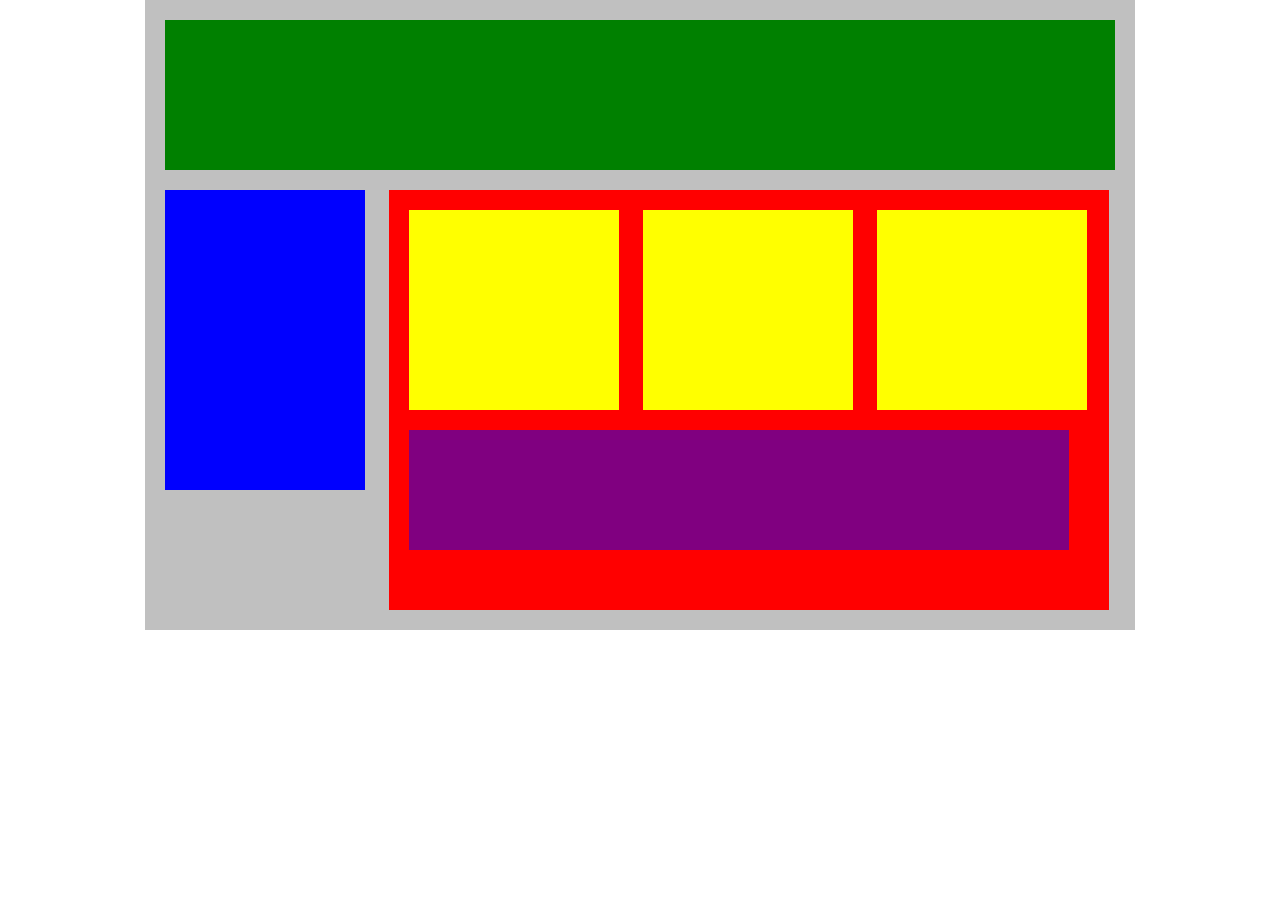
<file: index2.html>
<!DOCTYPE html>
<html lang="en">
   <head>
      <title>Position Practice</title>
      <link rel="stylesheet" type="text/css" href="style2.css">
   </head>
   <body>
       <div id="wrapper">
         <div id="header"></div>
         <div id="navigation"></div>
         <div id="main_content">
            <div class="subcontents"></div>
            <div class="subcontents"></div>
            <div class="subcontents"></div>
            <div id="advertisement"></div>
         </div>
      </div><!-- end of wrapper -->
   </body>
</html>
</file>
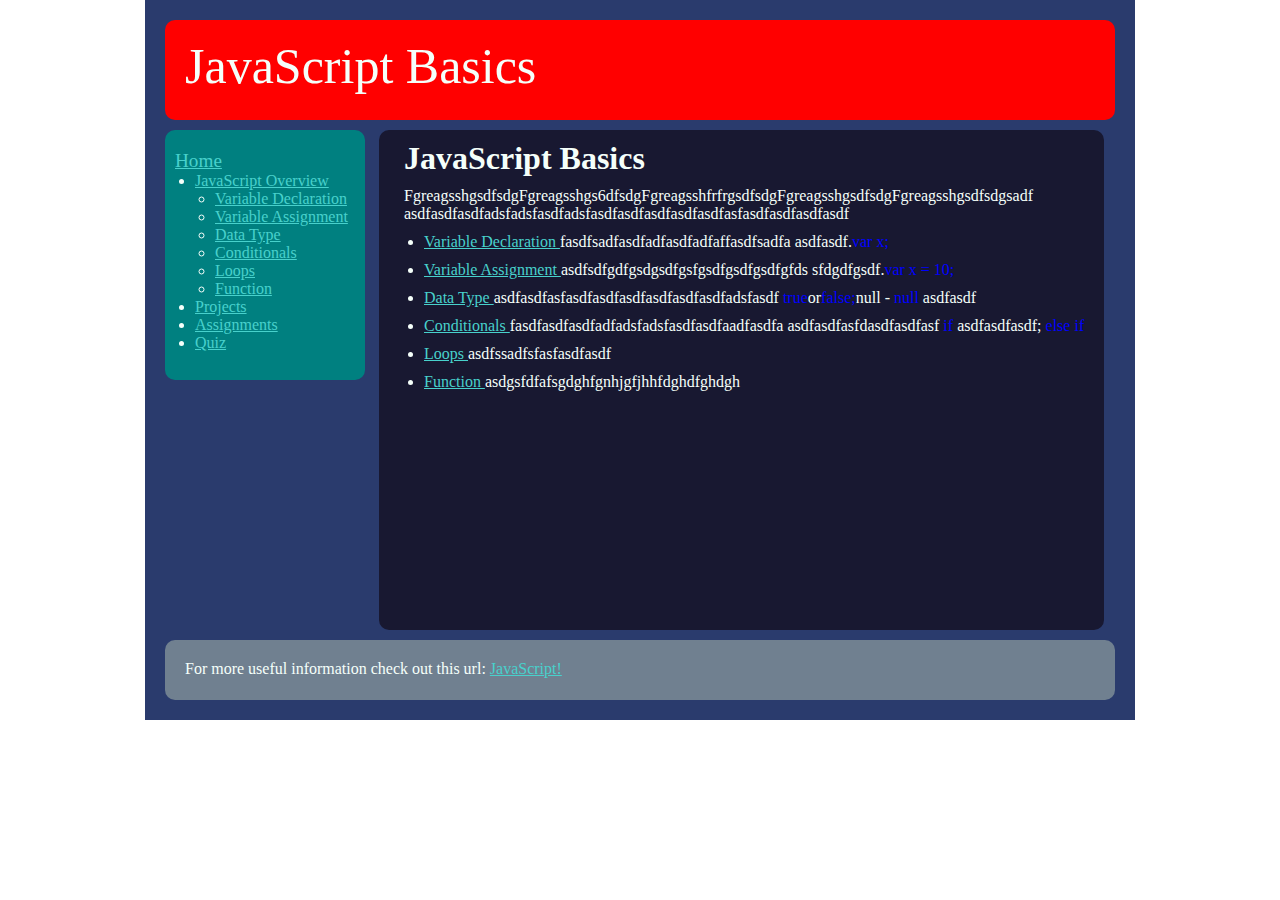
<file: javascript.html>
<!DOCTYPE html>
<html lang="en">
    <head>
        <meta charset="UTF-8">
        <title>JavaScript Basics</title>
        <link rel="stylesheet" type="text/css" href="style3.css">
    </head>
    <body>
        <div id="wal">
            <div id="top">
                <p id="header">JavaScript Basics</p>
            </div>
            <div class="left">
                <p><a href="#">Home</a></p>
                <ul>
                    <li id="parent"><a href="#">JavaScript Overview</a></li>
                        <ul>
                            <li id="child"><a href="#">Variable Declaration</a></li>
                            <li id="child"><a href="#">Variable Assignment</a></li>
                            <li id="child"><a href="#">Data Type</a></li>
                            <li id="child"><a href="#">Conditionals</a></li>
                            <li id="child"><a href="#">Loops</a></li>
                            <li id="child"><a href="#">Function</a></li>    
                        </ul>
                    <li id="parent"><a href="#">Projects</a></li>
                    <li id="parent"><a href="#">Assignments</a></li>
                    <li id="parent"><a href="#">Quiz</a></li>
                </ul>
            </div>
            <div id="main">
                <h1>JavaScript Basics</h1>
                    <P>FgreagsshgsdfsdgFgreagsshgs6dfsdgFgreagsshfrfrgsdfsdgFgreagsshgsdfsdgFgreagsshgsdfsdgsadf
                        asdfasdfasdfadsfadsfasdfadsfasdfasdfasdfasdfasdfasfasdfasdfasdfasdf
                        <ul>
                            <li><a href="#">Variable Declaration </a>fasdfsadfasdfadfasdfadfaffasdfsadfa
                            asdfasdf.<span id="blue">var x;</span></li>
                            <li><a href="#">Variable Assignment </a>asdfsdfgdfgsdgsdfgsfgsdfgsdfgsdfgfds
                            sfdgdfgsdf.<span id="blue">var x = 10; </span></li>
                            <li><a href="#">Data Type </a>asdfasdfasfasdfasdfasdfasdfasdfasdfadsfasdf
                            <span id="blue">true</span>or<span id="blue">false;</span>null - <span id="blue"> null</span> asdfasdf</li>
                            <li><a href="#">Conditionals </a>fasdfasdfasdfadfadsfadsfasdfasdfaadfasdfa
                            asdfasdfasfdasdfasdfasf<span id="blue"> if </span>asdfasdfasdf;<span id="blue"> else if</span></li>
                            <li><a href="#">Loops </a>asdfssadfsfasfasdfasdf</li>
                            <li><a href="#">Function </a>asdgsfdfafsgdghfgnhjgfjhhfdghdfghdgh</li>
                        </ul>
                    </P>
            </div>
            <div id="bottom">
                <p>For more useful information check out this url: <a href="#">JavaScript!</a></p>
            </div>
        </div>

    </body>
</html>
</file>
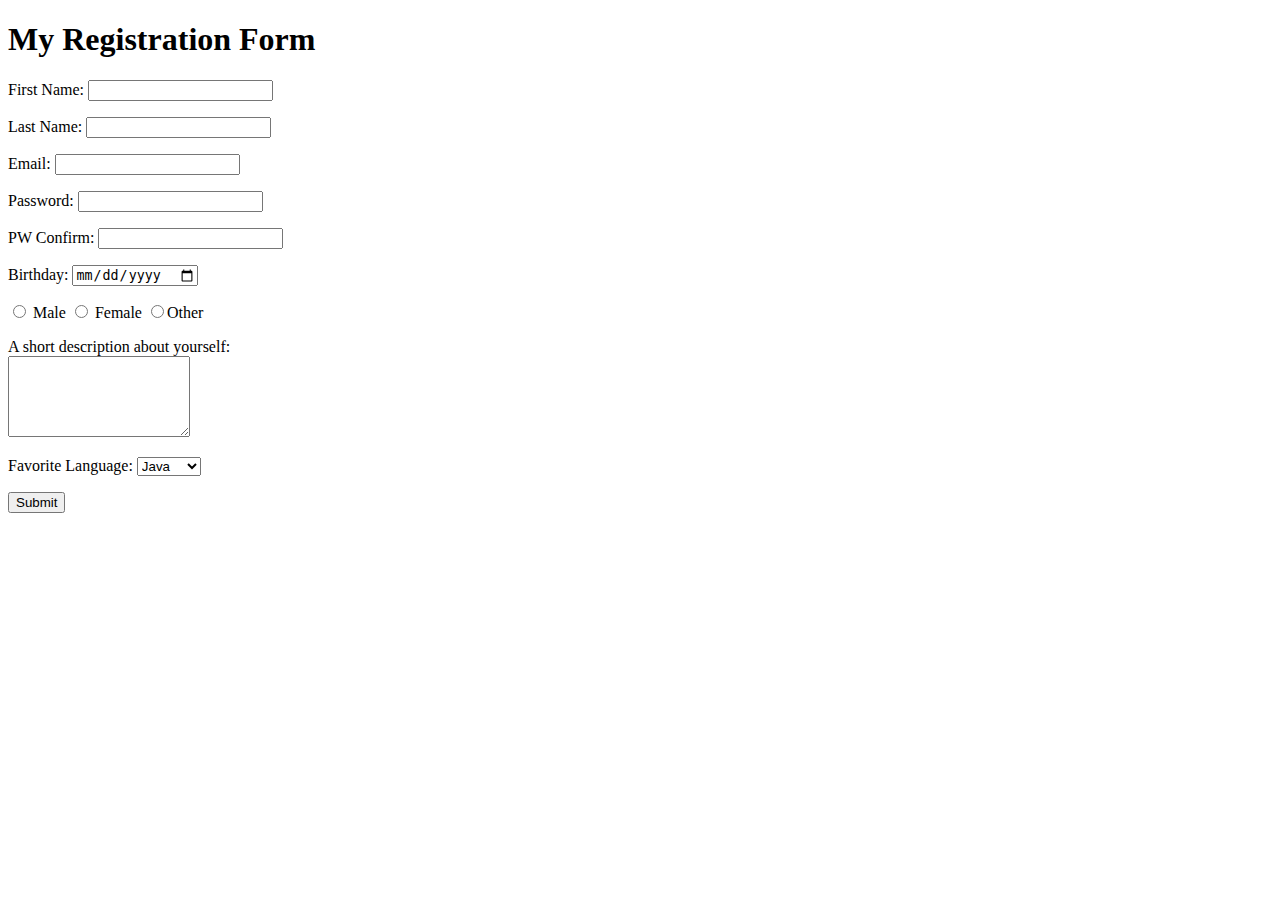
<file: Registration_Form.html>
<!DOCTYPE html>
<html>
    <head>
        <h1>My Registration Form</h1>
    </head>
    <form action="/future server" method="POST">
        <p>First Name: <input type="text" name="First Name"></p>
        <p>Last Name:  <input type="text" name="Last Name"></p>
        <p>Email:      <input type="text" name="Email"></p>
        <p>Password:   <input type="text" name="Password"></p>
        <p>PW Confirm: <input type="text" name="PW Confirm"> </p>
        <p><label for="birthday">Birthday:</label>
        <input type="date" id="birthday" name="birthday"><p>
        
        <input type="radio" name="gender" value="male"> Male
        <input type="radio" name="gender" value="female"> Female
        <input type="radio" name="gender" value="other">Other
        <p>A short description about yourself: <br><textarea name="desc" rows="5" cols="20"></textarea></p>
        <p>Favorite Language: <select name ="language">
            <option value="java">Java</option>
            <option value="python">Python</option>
        </select> </p>
        <input type="submit" value="Submit">
    </form>
</html>
</file>
<file: style3.css>
* {
    margin: 0;
    padding: 0;
    vertical-align: top;
}
#wal{
    width: 950px;
    background-color: rgb(42, 59, 109);
    margin: 0px auto;
    padding: 20px;
}
#top{
    height: 100px;
    width: 950px;
    background-color: red;
    border-radius: 10px;
}
#header{
    color: mintcream;
    font-size: 50px;
    position: absolute;
    margin-left: 20px;
    margin-top: 17px;
}
.left{  
    height: 250px;
    width: 200px;
    background-color: teal;
    border-radius: 10px;
    display: inline-block;
    margin-top: 10px;
}
.left p{
    margin-left: 10px;
    margin-top: 20px;
    font-size: larger;
}
#main{
    height: 500px;
    width: 725px;
    background-color: rgb(24, 24, 49);
    border-radius: 10px;
    display: inline-block;
    margin: 10px;
    color: mintcream;
}
#main h1, #main p{
    margin-top: 10px;
    margin-left: 25px;
}
#main li{
    margin-top: 10px;
    margin-left: 45px;
}
#bottom{
    height: 60px;
    background-color: slategray;
    border-radius: 10px;
    margin-bottom: auto;
}
#bottom p{
    position: absolute;
    margin-left: 20px;
    margin-top: 20px;
}
#blue{
    color: blue;
}
a{
    color: mediumturquoise;
}
li, #bottom p{
    color: mintcream;
}
#parent{
    margin-left: 30px;
}
#child{
    margin-left: 50px;
}
</file>
<file: style2.css>
/*CSS reset settings here*/
*{
    margin: 0px;
    padding: 0px;
    vertical-align: top;
   }
   #wrapper{
    width: 950px;
    background-color: silver;
    margin: 0px auto;
    padding: 20px;
   }
   #header{
    min-height: 150px;
    background-color: green;
    margin-bottom: 20px;
   }
   #navigation{
    min-height: 300px;
    width: 200px;
    background-color: blue;
    display: inline-block;
    margin-right: 20px;
   }
   #main_content{
    min-height: 400px;
    width: 700px;
    background-color: red;
    display: inline-block;
    padding: 10px;
   }
   .subcontents{
    min-height: 200px;
    width: 210px;
    background-color: yellow;
    display: inline-block;
    margin: 10px;
   }
   #advertisement{
    min-height: 120px;
    width: 660px;
    background-color: purple;
    margin: 10px;
   }
</file>
